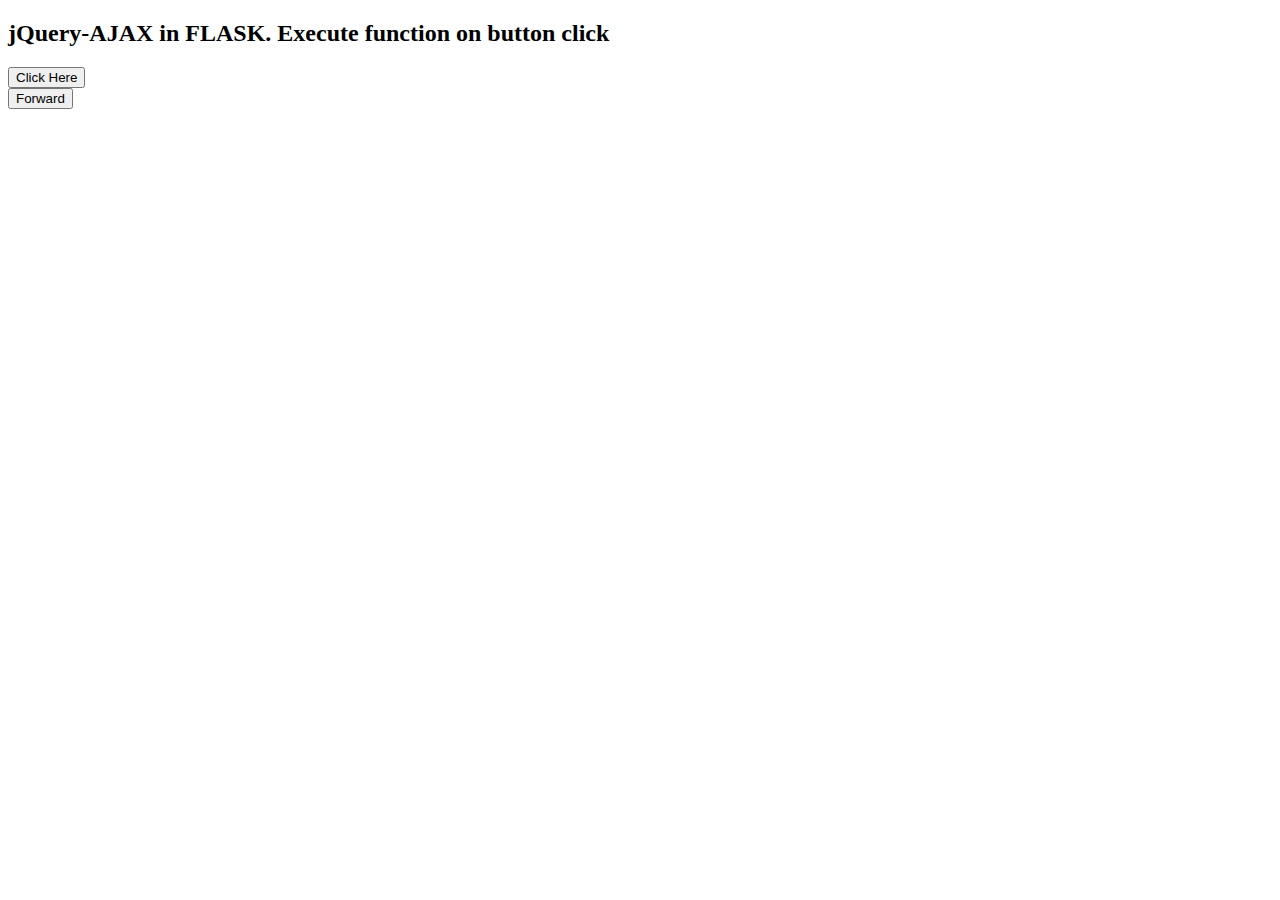
<file: templates/template.html>
<!doctype html>
<html>

<head>
    <title>The jQuery Example</title>

    <h2>jQuery-AJAX in FLASK. Execute function on button click</h2>

    <script type="text/javascript" src="https://ajax.googleapis.com/ajax/libs/jquery/2.1.3/jquery.min.js"> </script>
    <script type=text/javascript> $(function() { $("#mybutton").click(function (event) { $.getJSON('/SomeFunction', { },
    function(data) { }); return false; }); }); </script>
</head>

<body>
        <input type = "button" id = "mybutton" value = "Click Here" />
        <form action="/forward/" method="post">
        <button name="forwardBtn" type="submit">Forward</button>
</form>
</body>

</html>
</file>
